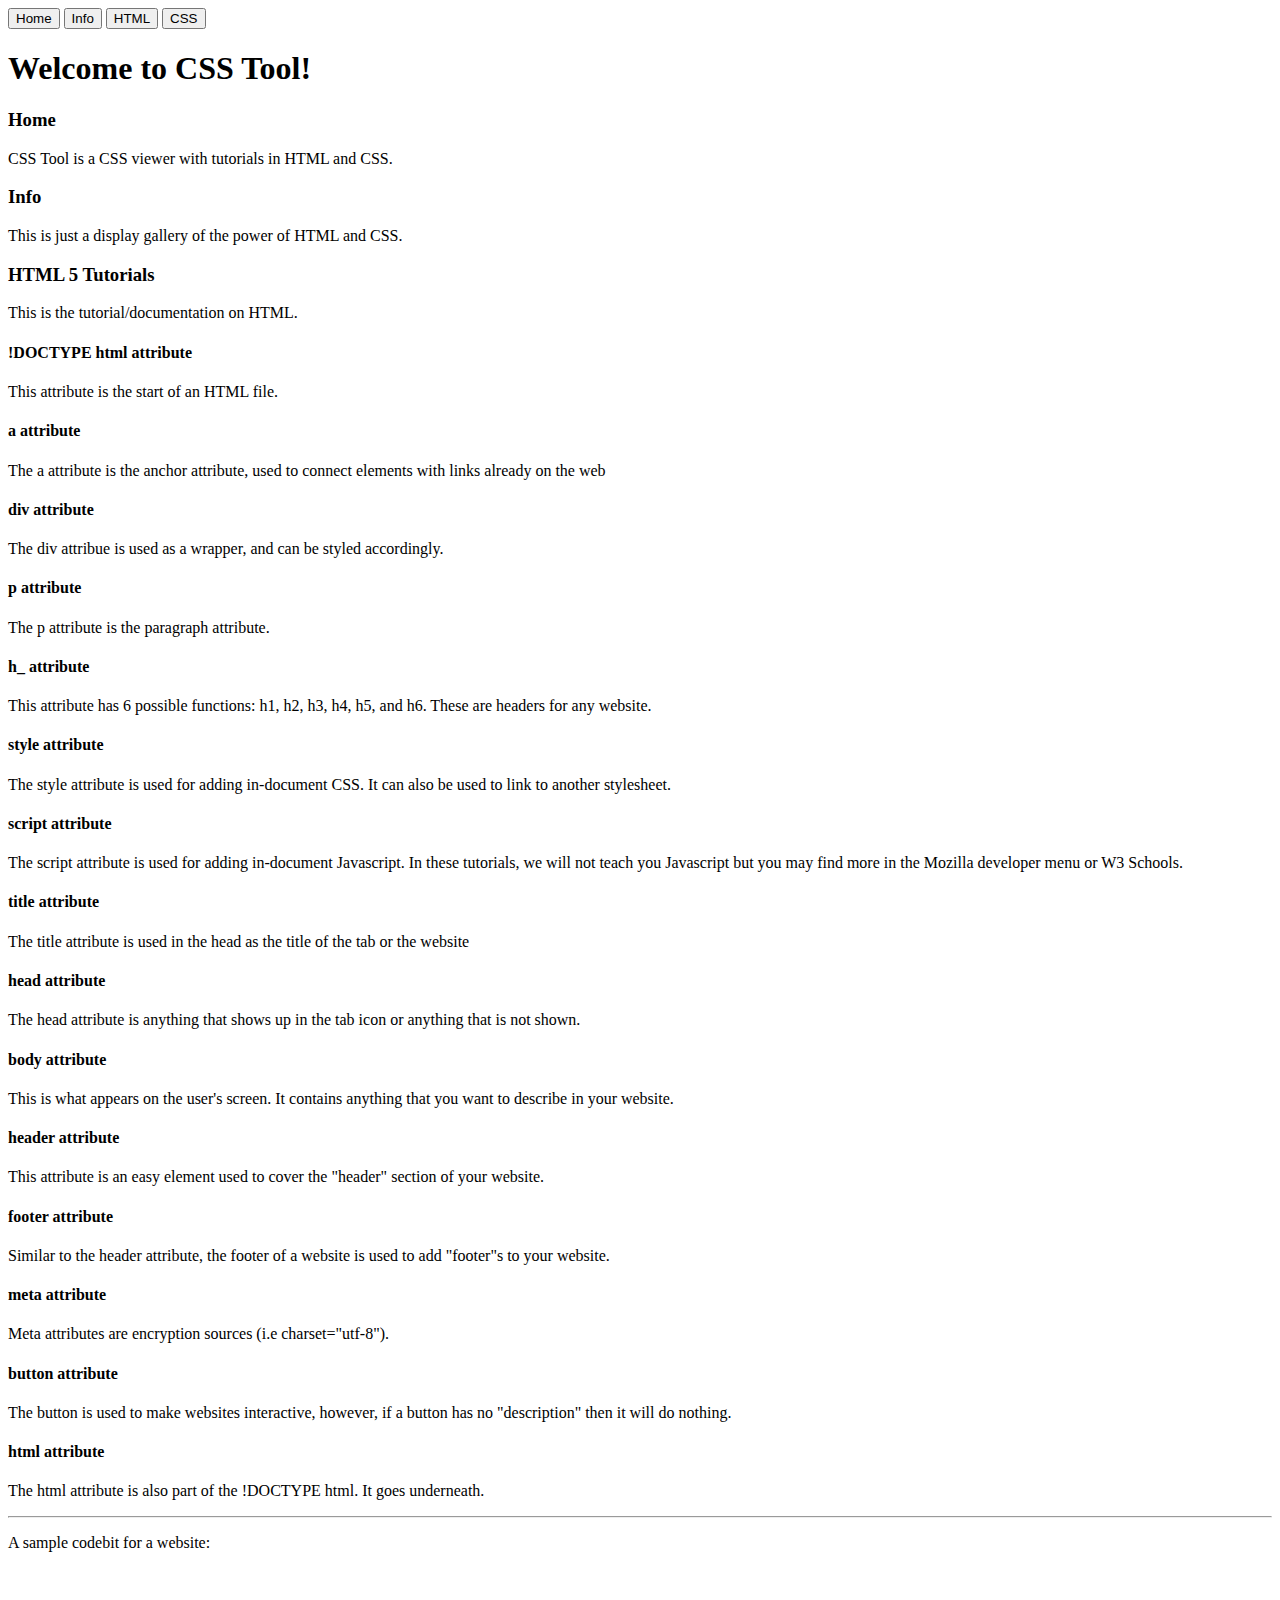
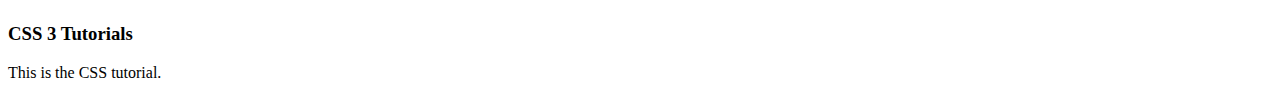
<file: csstool.html>
<!DOCTYPE html>
<html lang="en">
    <head>
        <meta charset="utf-8">
        <link rel="preconnect" href="https://fonts.googleapis.com">
        <link rel="preconnect" href="https://fonts.gstatic.com" crossorigin>
        <link href="https://fonts.googleapis.com/css2?family=Comme&family=Roboto:wght@300&display=swap" rel="stylesheet">
        <title>CSS Tool</title>
        <style ref="index.css"></style>
        <script ref="index.js"></script>
    </head>
    <body>
        <header>
            <div class="head-top">
                <button id="home-button">Home</button>
                <button id="info-button">Info</button>
                <button id="html-button">HTML</button>
                <button id="css-button">CSS</button>
            </div>
        </header>
        <div class="left-box">
            <h1>Welcome to CSS Tool!</h1>
            <div class="at-home" id="home">
                <h3>Home</h3>
                <p>CSS Tool is a CSS viewer with tutorials in HTML and CSS.</p>
            </div>
            <div class="at-info" id="info">
                <h3>Info</h3>
                <p>This is just a display gallery of the power of HTML and CSS.</p>
            </div>
            <div class="at-html" id="html">
                <h3>HTML 5 Tutorials</h3>
                <p>This is the tutorial/documentation on HTML.</p>
                <div class="this-html">
                    <h4 id="aaa">!DOCTYPE html attribute</h4>
                    <p>This attribute is the start of an HTML file.</p>
                    <h4 id="aab">a attribute</h4>
                    <p>The a attribute is the anchor attribute, used to connect elements with links already on the web</p>
                    <h4 id="aac">div attribute</h4>
                    <p>The div attribue is used as a wrapper, and can be styled accordingly.</p>
                    <h4 id="aad">p attribute</h4>
                    <p>The p attribute is the paragraph attribute.</p>
                    <h4 id="aae">h_ attribute</h4>
                    <p>This attribute has 6 possible functions: h1, h2, h3, h4, h5, and h6. These are headers for any website.</p>
                    <h4 id="aaf">style attribute</h4>
                    <p>The style attribute is used for adding in-document CSS. It can also be used to link to another stylesheet.</p>
                    <h4 id="aag">script attribute</h4>
                    <p>The script attribute is used for adding in-document Javascript. In these tutorials, we will not teach you Javascript but you may find more in the Mozilla developer menu or W3 Schools.</p>
                    <h4 id="aah">title attribute</h4>
                    <p>The title attribute is used in the head as the title of the tab or the website</p>
                    <h4 id="aai">head attribute</h4>
                    <p>The head attribute is anything that shows up in the tab icon or anything that is not shown.</p>
                    <h4 id="aaj">body attribute</h4>
                    <p>This is what appears on the user's screen. It contains anything that you want to describe in your website.</p>
                    <h4 id="aak">header attribute</h4>
                    <p>This attribute is an easy element used to cover the "header" section of your website.</p>
                    <h4 id="aal">footer attribute</h4>
                    <p>Similar to the header attribute, the footer of a website is used to add "footer"s to your website.</p>
                    <h4 id="aam">meta attribute</h4>
                    <p>Meta attributes are encryption sources (i.e charset="utf-8").</p>
                    <h4 id="aan">button attribute</h4>
                    <p>The button is used to make websites interactive, however, if a button has no "description" then it will do nothing.</p>
                    <h4 id="aao">html attribute</h4>
                    <p>The html attribute is also part of the !DOCTYPE html. It goes underneath.</p>
                    <hr>
                    <p>A sample codebit for a website:</p>
                    <br>
                    <br>
                    <code>
                        <!-- 
                        <!DOCTYPE html>
                        <html>
                            <head>
                                <title>Lorem ipsum</title>
                            </head>
                            <body>
                                <h1>Lorem ipsum</h1>
                                <p>Lorem ipsum dolor sit amet, consecteur adlispsing elit</p>
                            </body>
                        -->
                    </code>
                </div>
            </div>
            <div class="at-css" id="css">
                <h3>CSS 3 Tutorials</h3>
                <p>This is the CSS tutorial.</p>
            </div>
        </div>
    </body>
</html>
</file>
